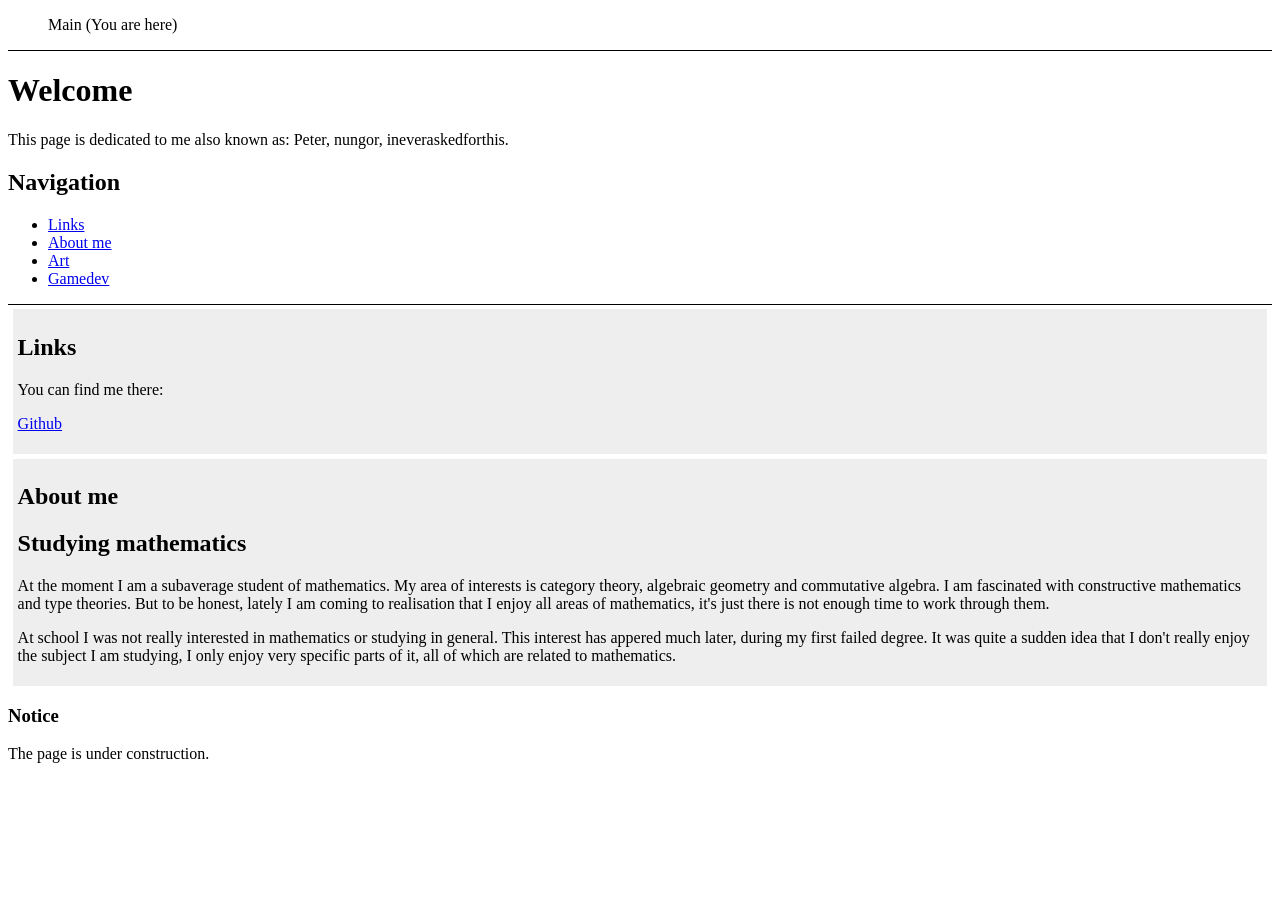
<file: index.html>
<!DOCTYPE html>
<html>
<head>
	<meta charset = "utf-8">
	<title>Peter's home page. Main page.</title>
	<link rel="stylesheet" type="text/css" href="style.css">
</head>

<body>

<header>
	<nav>
	<ol class="nav_list">
	<li class="nav_list_item">Main (You are here)</li>
	</ol>
	</nav>

	<h1>Welcome</h1>
	<p>
	This page is dedicated to me also known as:
	Peter, nungor, ineveraskedforthis.
	</p>

	<nav>

	<h2>
	Navigation
	</h2>

	<ul>
	<li><a href="#links">Links</a></li>
	<li><a href="#about_me">About me</a></li>
	<li><a href="/art.html">Art</a></li>
	<li><a href="/game-dev.html">Gamedev</a></li>
	</ul>

	</nav>
</header>

<article id="links">
<h2>Links</h2>
You can find me there:
<p>
<a href="https://github.com/ineveraskedforthis">Github</a>
</p>
</article>

<article id="about_me">
<h1>About me</h1>

<h2>Studying mathematics</h2>
<p>
At the moment I am a subaverage student of mathematics. My area of interests is category theory, algebraic geometry and commutative algebra.
I am fascinated with constructive mathematics and type theories.
But to be honest, lately I am coming to realisation that I enjoy all areas of mathematics, it's just there is not enough time to work through them.
</p>
<p>
At school I was not really interested in mathematics or studying in general. This interest has appered much later, during my first failed degree.
It was quite a sudden idea that I don't really enjoy the subject I am studying, I only enjoy very specific parts of it, all of which are related to mathematics.
</p>
</article>

<h3>Notice</h3>
<p>
The page is under construction.
</p>

</body>
</html>
</file>
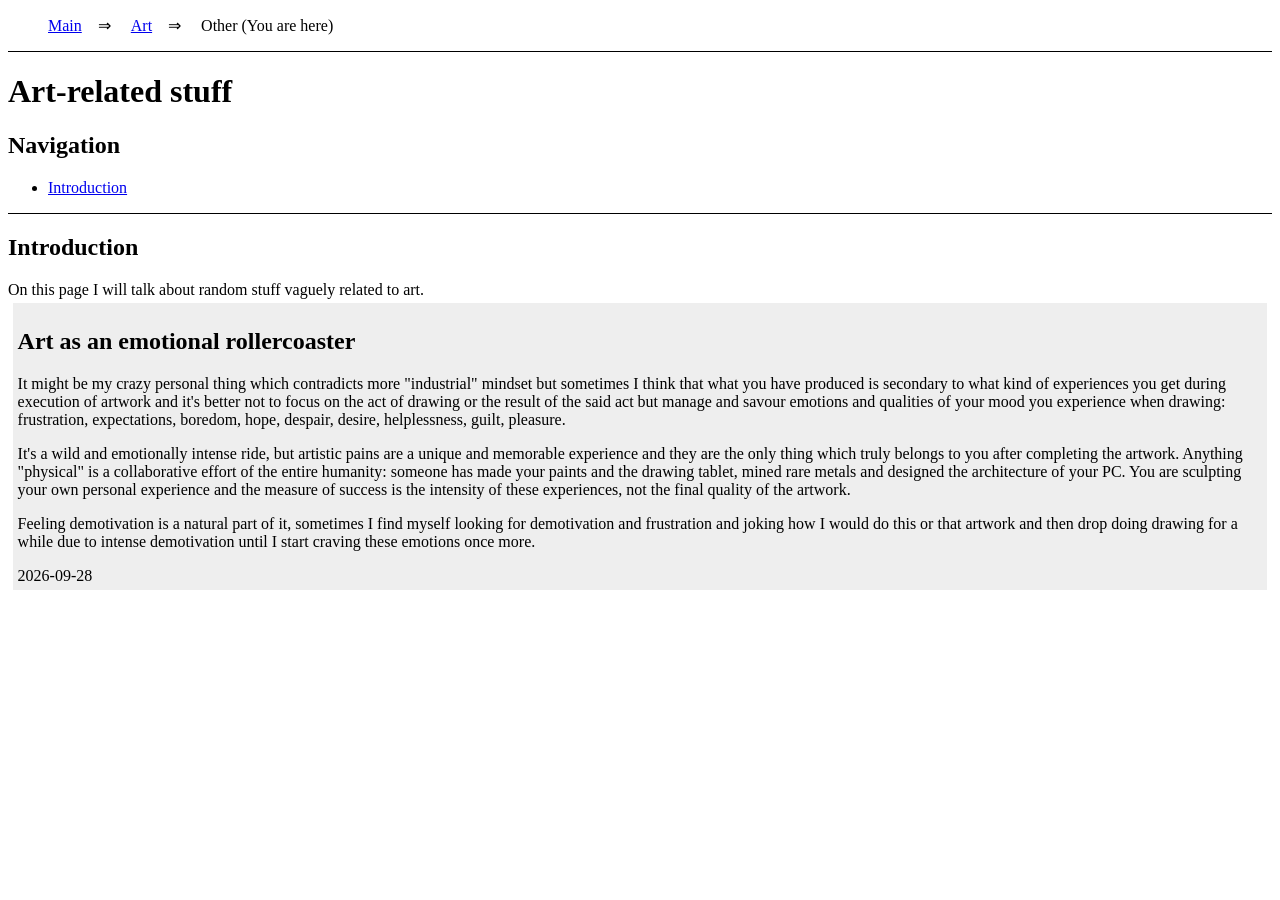
<file: art-other.html>
<!DOCTYPE html>
<html>
<head>
	<meta charset = "utf-8">
	<title>Peter's home page. Random art things.</title>
	<link rel="stylesheet" type="text/css" href="style.css">
</head>

<body>

<header>
	<nav>
	<ol class="nav_list">
	<li class="nav_list_item"><a href="/">Main</a></li>
	<li class="nav_list_item"><a href="/art.html">Art</a></li>
	<li class="nav_list_item">Other (You are here)</li>
	</ol>
	</nav>

	<h1>Art-related stuff</h1>

	<nav>
	<h2>
	Navigation
	</h2>
	<ul>
	<li><a href="#introduction">Introduction</a></li>
	</ul>
	</nav>
</header>

<section id="#introduction">
<h1>Introduction</h1>
On this page I will talk about random stuff vaguely related to art.
</section>

<article>
<h2>Art as an emotional rollercoaster</h2>
<p>
It might be my crazy personal thing which contradicts more "industrial" mindset but sometimes I think that what you have produced
is secondary to what kind of experiences you get during execution of artwork and it's better not to focus on the act of drawing or the result
of the said act but manage and savour emotions and qualities of your mood you experience when drawing: frustration, expectations,
boredom, hope, despair, desire, helplessness, guilt, pleasure.
</p>
<p>
It's a wild and emotionally intense ride, but artistic pains are a unique and memorable experience and they are the only thing which
truly belongs to you after completing the artwork. Anything "physical" is a collaborative effort of the entire humanity: someone has made your paints
and the drawing tablet, mined rare metals and designed the architecture of your PC.
You are sculpting your own personal experience and the measure of success is the intensity of these experiences, not the final quality of the artwork.
</p>
<p>
Feeling demotivation is a natural part of it, sometimes I find myself looking for demotivation and frustration and joking how I would do this
or that artwork and then drop doing drawing for a while due to intense demotivation until I start craving these emotions once more.
</p>

<time datetime="2026-09-28">2026-09-28</time>
</article>


</body>
</file>
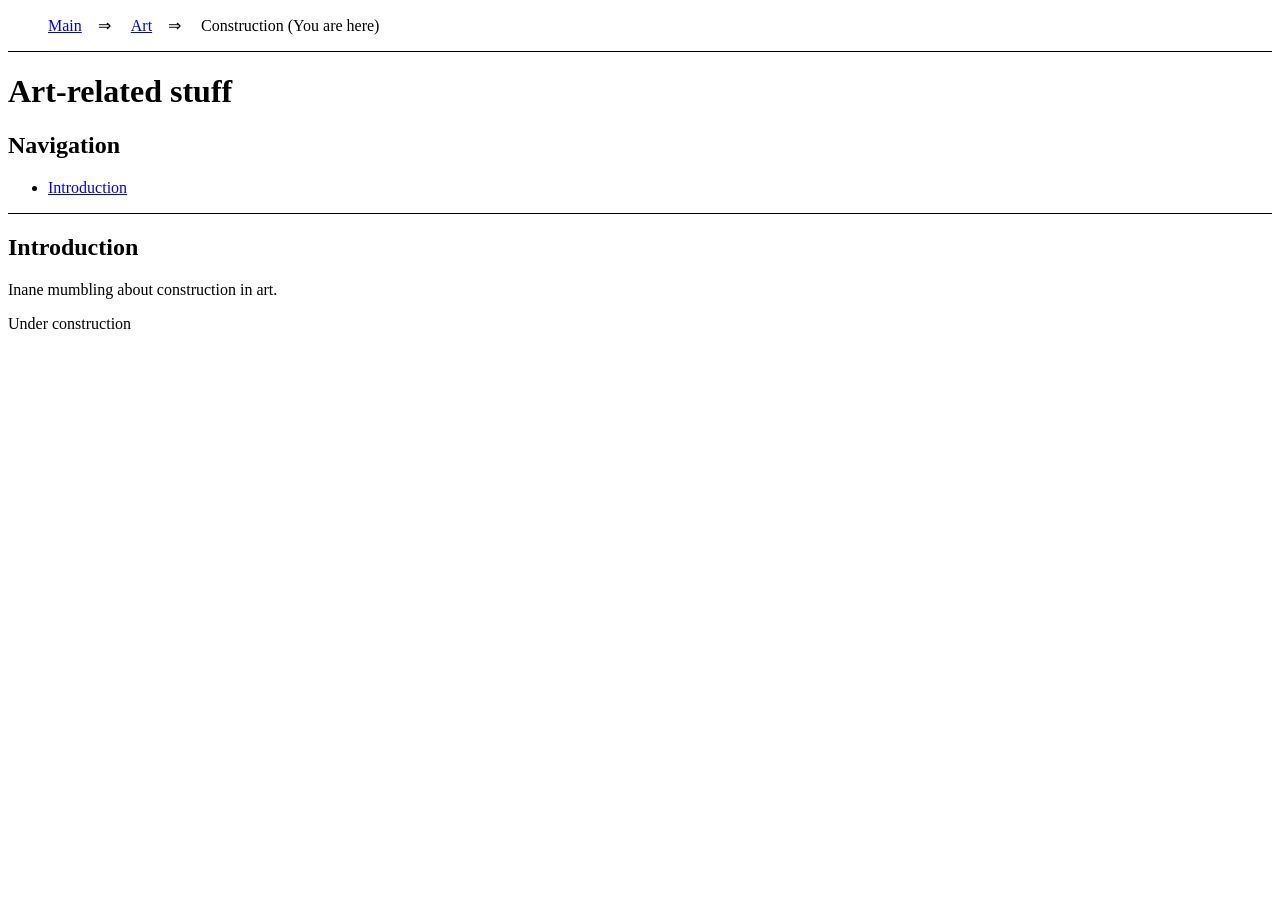
<file: construction.html>
<!DOCTYPE html>
<html>
<head>
	<meta charset = "utf-8">
	<title>Peter's home page. Construction in art and related topics.</title>
	<link rel="stylesheet" type="text/css" href="style.css">
</head>

<body>

<header>
	<nav>
	<ol class="nav_list">
	<li class="nav_list_item"><a href="/">Main</a></li>
	<li class="nav_list_item"><a href="/art.html">Art</a></li>
	<li class="nav_list_item">Construction (You are here)</li>
	</ol>
	</nav>

	<h1>Art-related stuff</h1>

	<nav>
	<h2>
	Navigation
	</h2>
	<ul>
	<li><a href="#introduction">Introduction</a></li>
	</ul>
	</nav>
</header>

<section id="#introduction">
<h1>Introduction</h1>
Inane mumbling about construction in art.
</section>

<p>
Under construction
</p>

</body>
</file>
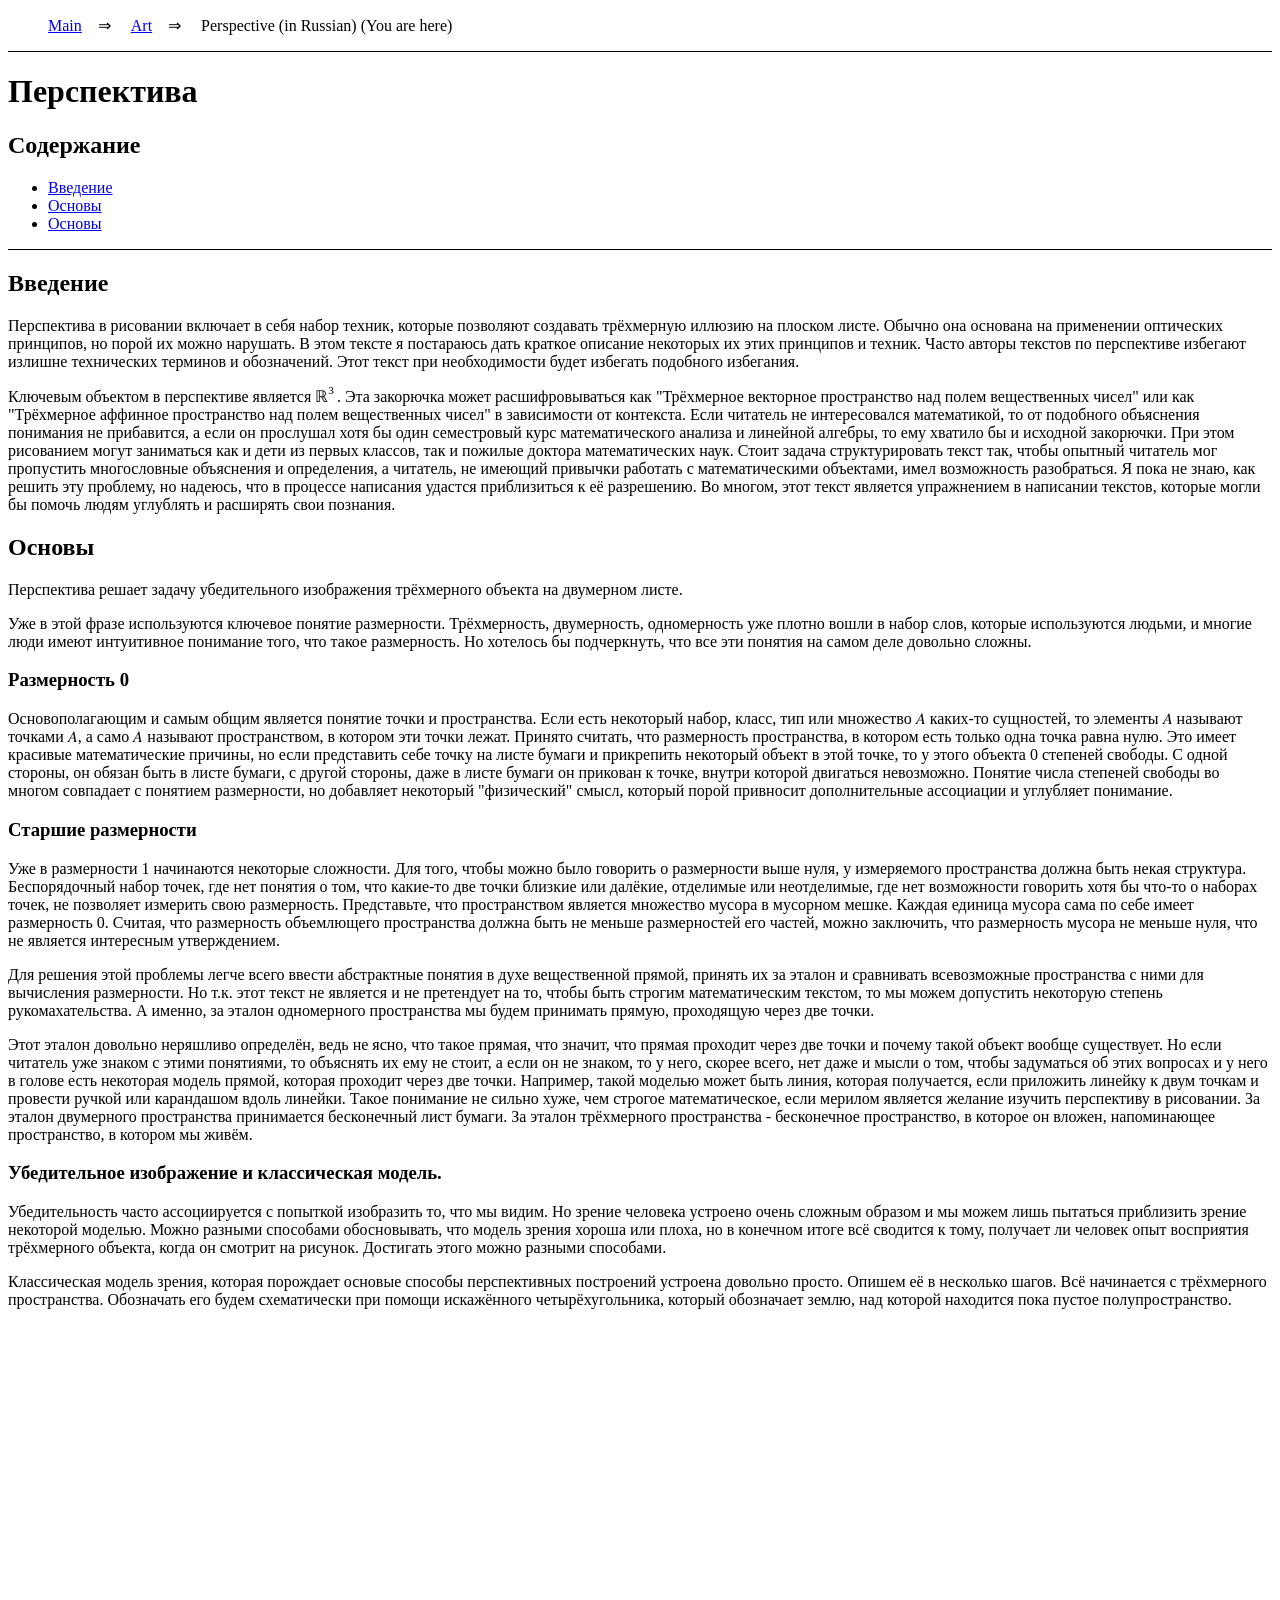
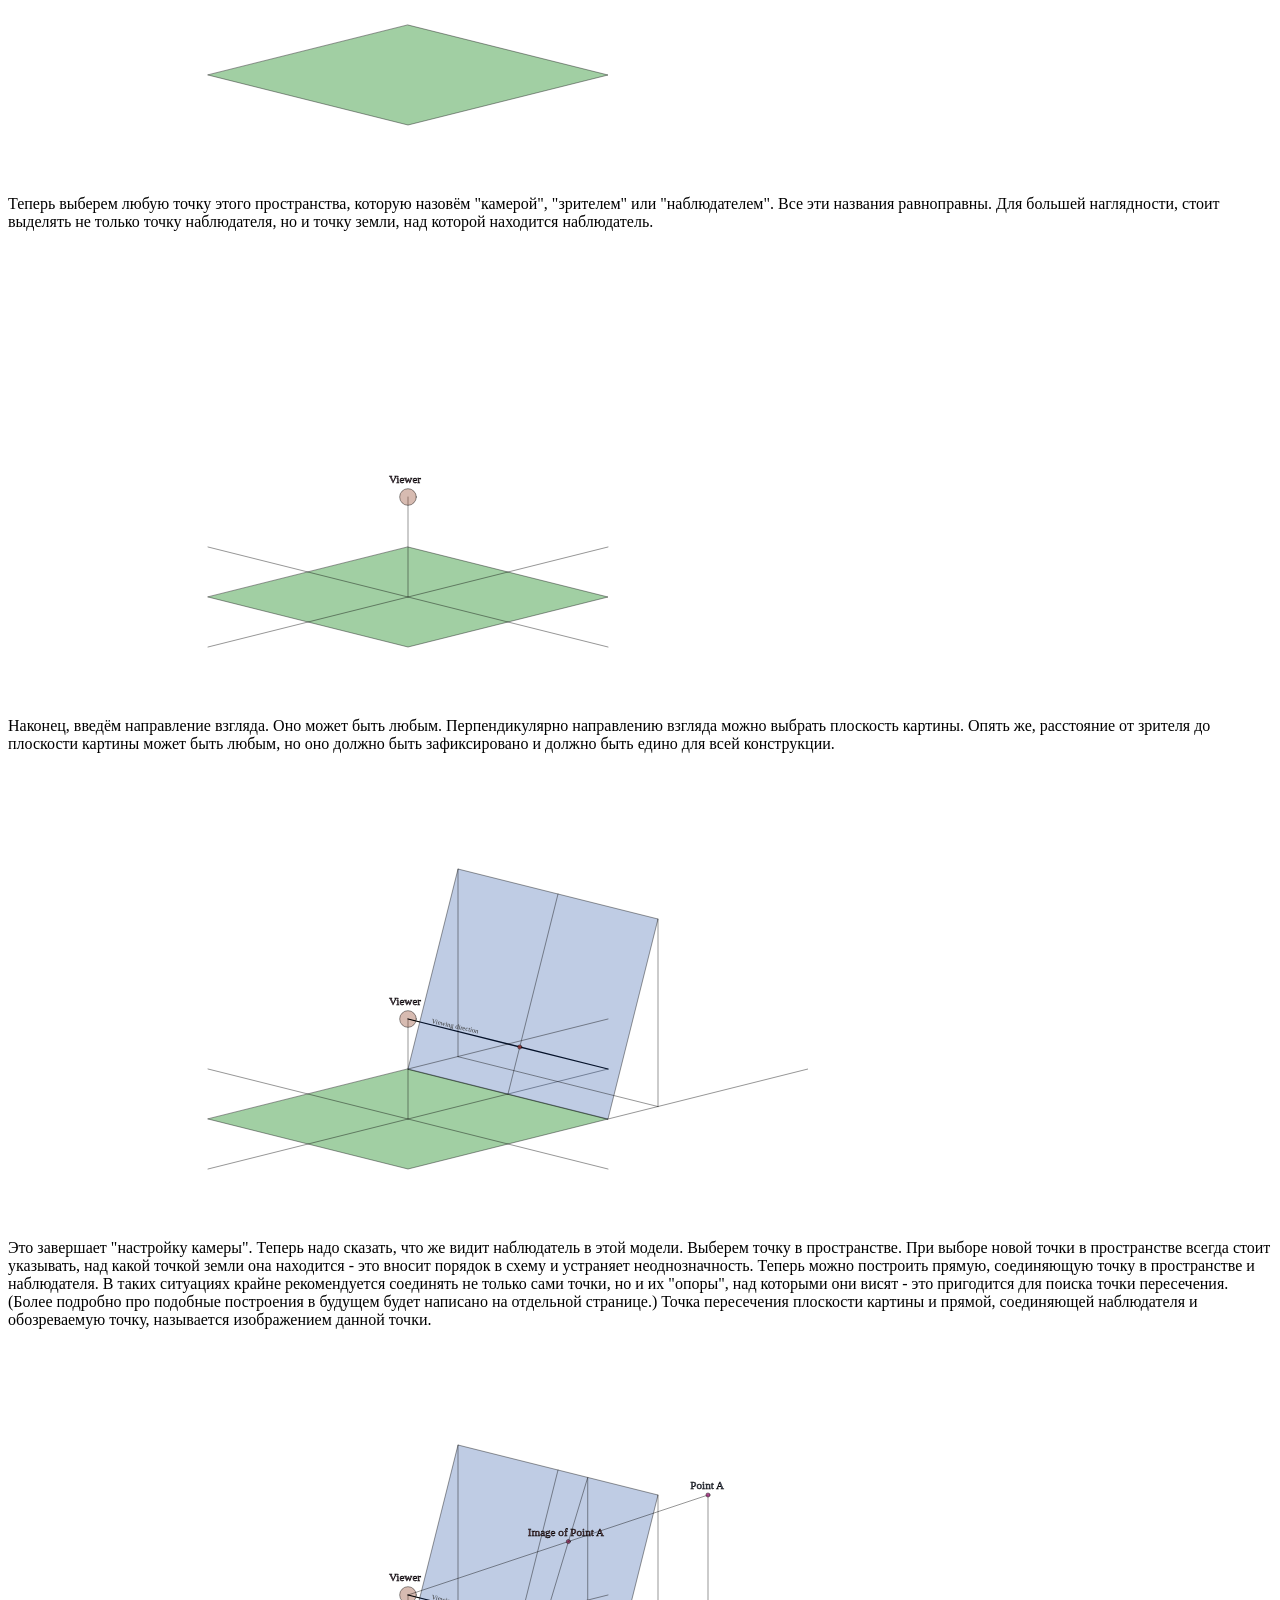
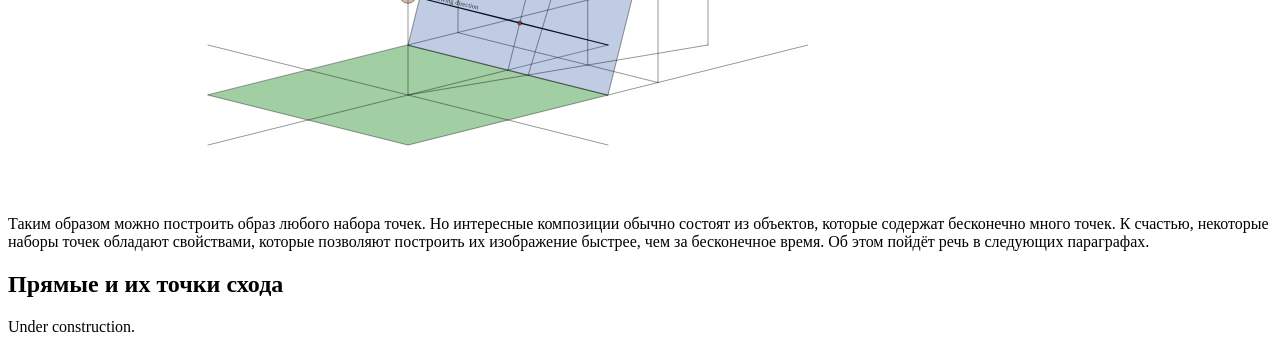
<file: perspective-ru.html>
<!DOCTYPE html>
<html>
<head>
	<meta charset = "utf-8">
	<title>Peter's home page. Perspective (In Russian).</title>
	<link rel="stylesheet" type="text/css" href="style.css">
</head>

<body>

<header>
	<nav>
	<ol class="nav_list">
	<li class="nav_list_item"><a href="/">Main</a></li>
	<li class="nav_list_item"><a href="/art.html">Art</a></li>
	<li class="nav_list_item">Perspective (in Russian) (You are here)</li>
	</ol>
	</nav>

	<h1>Перспектива</h1>

	<nav>
	<h2>
	Содержание
	</h2>
	<ul>
	<li><a href="#introduction">Введение</a></li>
	<li><a href="#basics">Основы</a></li>
	<li><a href="#straight-line">Основы</a></li>
	</ul>
	</nav>
</header>

<section id="#introduction">
<h1>Введение</h1>
<p>
Перспектива в рисовании включает в себя набор техник, которые позволяют создавать трёхмерную иллюзию на плоском листе.
Обычно она основана на применении оптических принципов, но порой их можно нарушать.
В этом тексте я постараюсь дать краткое описание некоторых их этих принципов и техник.
Часто авторы текстов по перспективе избегают излишне технических терминов и обозначений.
Этот текст при необходимости будет избегать подобного избегания.
</p>
<p>
Ключевым объектом в перспективе является <math><msup><mi>ℝ</mi><mn>3</mn></msup></math>.
Эта закорючка может расшифровываться как "Трёхмерное векторное пространство над полем вещественных чисел"
или как "Трёхмерное аффинное пространство над полем вещественных чисел" в зависимости от контекста.
Если читатель не интересовался математикой, то от подобного объяснения понимания не прибавится,
а если он прослушал хотя бы один семестровый курс
математического анализа и линейной алгебры, то ему хватило бы и исходной закорючки.
При этом рисованием могут заниматься как и дети из первых классов, так и пожилые доктора математических наук.
Стоит задача структурировать текст так, чтобы опытный читатель мог пропустить многословные объяснения и определения, а
читатель, не имеющий привычки работать с математическими объектами, имел возможность разобраться.
Я пока не знаю, как решить эту проблему, но надеюсь, что в процессе написания удастся приблизиться к её разрешению.
Во многом, этот текст является упражнением в написании текстов, которые могли бы помочь людям углублять и расширять свои познания.
</p>
</section>

<section id="#basics">
<h2>Основы</h2>
<p>
Перспектива решает задачу убедительного изображения трёхмерного объекта на двумерном листе.
</p>
<p>
Уже в этой фразе используются ключевое понятие размерности.
Трёхмерность, двумерность, одномерность уже плотно вошли в набор слов, которые используются людьми,
и многие люди имеют интуитивное понимание того, что такое размерность.
Но хотелось бы подчеркнуть, что все эти понятия на самом деле довольно сложны.
</p>

<h3>Размерность 0</h3>
<p>
Основополагающим и самым общим является понятие точки и пространства.
Если есть некоторый набор, класс, тип или множество <math><mi>A</mi></math> каких-то сущностей,
то элементы <math><mi>A</mi></math> называют точками <math><mi>A</mi></math>,
а само <math><mi>A</mi></math> называют пространством, в котором эти точки лежат.
Принято считать, что размерность пространства, в котором есть только одна точка равна нулю.
Это имеет красивые математические причины, но если представить себе точку на листе бумаги и прикрепить некоторый объект в этой точке,
то у этого объекта 0 степеней свободы.
С одной стороны, он обязан быть в листе бумаги,
с другой стороны, даже в листе бумаги он прикован к точке, внутри которой двигаться невозможно.
Понятие числа степеней свободы во многом совпадает с понятием размерности, но добавляет некоторый "физический" смысл,
который порой привносит дополнительные ассоциации и углубляет понимание.
</p>

<h3>Старшие размерности</h3>
<p>
Уже в размерности 1 начинаются некоторые сложности.
Для того, чтобы можно было говорить о размерности выше нуля, у измеряемого пространства должна быть некая структура.
Беспорядочный набор точек, где нет понятия о том, что какие-то две точки близкие или далёкие, отделимые или неотделимые,
где нет возможности говорить хотя бы что-то о наборах точек, не позволяет измерить свою размерность.
Представьте, что пространством является множество мусора в мусорном мешке.
Каждая единица мусора сама по себе имеет размерность 0.
Считая, что размерность объемлющего пространства должна быть не меньше размерностей его частей,
можно заключить, что размерность мусора не меньше нуля, что не является интересным утверждением.
</p>
<p>
Для решения этой проблемы легче всего ввести абстрактные понятия в духе вещественной прямой, принять их за эталон
и сравнивать всевозможные пространства с ними для вычисления размерности. Но т.к. этот текст не является и не претендует на то, чтобы быть
строгим математическим текстом, то мы можем допустить некоторую степень рукомахательства.
А именно, за эталон одномерного пространства мы будем принимать прямую, проходящую через две точки.
</p>
<p>
Этот эталон довольно неряшливо определён, ведь не ясно, что такое прямая, что значит, что прямая проходит через две точки и почему такой объект вообще существует.
Но если читатель уже знаком с этими понятиями, то объяснять их ему не стоит, а если он не знаком, то у него, скорее всего, нет даже и мысли  о том, чтобы
задуматься об этих вопросах и у него в голове есть некоторая модель прямой, которая проходит через две точки.
Например, такой моделью может быть линия, которая получается, если приложить линейку к двум точкам и провести ручкой или карандашом вдоль линейки.
Такое понимание не сильно хуже, чем строгое математическое, если мерилом является желание изучить перспективу в рисовании.
За эталон двумерного пространства принимается бесконечный лист бумаги.
За эталон трёхмерного пространства - бесконечное пространство, в которое он вложен, напоминающее пространство, в котором мы живём.
</p>

<h3>
Убедительное изображение и классическая модель.
</h3>
<p>
Убедительность часто ассоциируется с попыткой изобразить то, что мы видим.
Но зрение человека устроено очень сложным образом и мы можем лишь пытаться приблизить зрение некоторой моделью.
Можно разными способами обосновывать, что модель зрения хороша или плоха, но в конечном итоге всё сводится к тому, получает ли человек
опыт восприятия трёхмерного объекта, когда он смотрит на рисунок.
Достигать этого можно разными способами.
</p>
<p>
Классическая модель зрения, которая порождает основые способы перспективных построений устроена довольно просто.
Опишем её в несколько шагов. Всё начинается с трёхмерного пространства.
Обозначать его будем схематически при помощи искажённого четырёхугольника, который обозначает землю,
над которой находится пока пустое полупространство.
</p>

<img
	src="perspective/perspective-ground.svg"
	alt="ground plane"
	height="450"
/>
<p>
Теперь выберем любую точку этого пространства, которую назовём "камерой", "зрителем" или "наблюдателем".
Все эти названия равноправны.
Для большей наглядности, стоит выделять не только точку наблюдателя, но и точку земли, над которой находится наблюдатель.
</p>
<img
	src="perspective/perspective-viewer.svg"
	alt="ground plane"
	height="450"
/>
<p>
Наконец, введём направление взгляда. Оно может быть любым. Перпендикулярно направлению взгляда можно выбрать плоскость картины.
Опять же, расстояние от зрителя до плоскости картины может быть любым, но оно должно быть зафиксировано и должно быть едино для всей конструкции.
</p>
<img
	src="perspective/perspective-picture-plane.svg"
	alt="ground plane"
	height="450"
/>
<p>
Это завершает "настройку камеры".
Теперь надо сказать, что же видит наблюдатель в этой модели.
Выберем точку в пространстве.
При выборе новой точки в пространстве всегда стоит указывать, над какой точкой земли она находится - это вносит порядок в схему и устраняет неоднозначность.
Теперь можно построить прямую, соединяющую точку в пространстве и наблюдателя.
В таких ситуациях крайне рекомендуется соединять не только сами точки, но и их "опоры", над которыми они висят - это пригодится для поиска точки пересечения.
(Более подробно про подобные построения в будущем будет написано на отдельной странице.)
Точка пересечения плоскости картины и прямой, соединяющей наблюдателя и обозреваемую точку, называется изображением данной точки.
</p>
<img
	src="perspective/perspective-image-point.svg"
	alt="ground plane"
	height="450"
/>
<p>
Таким образом можно построить образ любого набора точек.
Но интересные композиции обычно состоят из объектов, которые содержат бесконечно много точек.
К счастью, некоторые наборы точек обладают свойствами, которые позволяют построить их изображение быстрее, чем за бесконечное время.
Об этом пойдёт речь в следующих параграфах.
</p>
</section>

<section id="straight-line">
<h2>Прямые и их точки схода</h2>
Under construction.
</section>
</body>
</file>
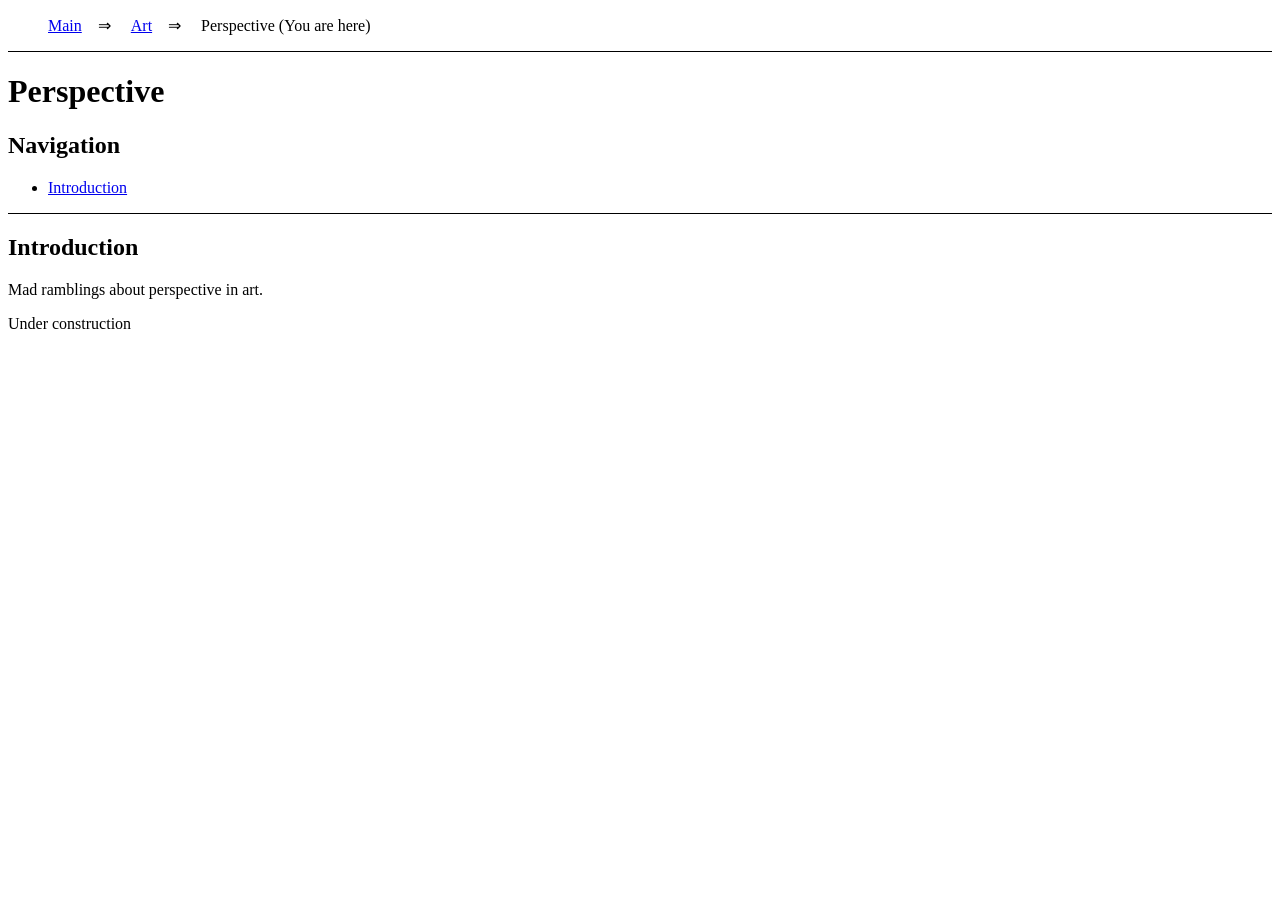
<file: perspective.html>
<!DOCTYPE html>
<html>
<head>
	<meta charset = "utf-8">
	<title>Peter's home page. Perspective.</title>
	<link rel="stylesheet" type="text/css" href="style.css">
</head>

<body>

<header>
	<nav>
	<ol class="nav_list">
	<li class="nav_list_item"><a href="/">Main</a></li>
	<li class="nav_list_item"><a href="/art.html">Art</a></li>
	<li class="nav_list_item">Perspective (You are here)</li>
	</ol>
	</nav>

	<h1>Perspective</h1>

	<nav>
	<h2>
	Navigation
	</h2>
	<ul>
	<li><a href="#introduction">Introduction</a></li>
	</ul>
	</nav>
</header>

<section id="#introduction">
<h1>Introduction</h1>
Mad ramblings about perspective in art.
</section>

<p>
Under construction
</p>

</body>
</file>
<file: style.css>
article {
	margin: 0.3rem;
	padding: 0.3rem;
	background-color: #eeeeee;
}

nav {
	border-bottom: 1px solid black;
}

.nav_list ol {
	list-style-type: none;
}

.nav_list_item {
	display: inline-block;
}

.nav_list_item a::after {
	display: inline-block;
	color: black;
	content: "⇒";
	padding-left: 1em;
	padding-right: 1em;
}
</file>
